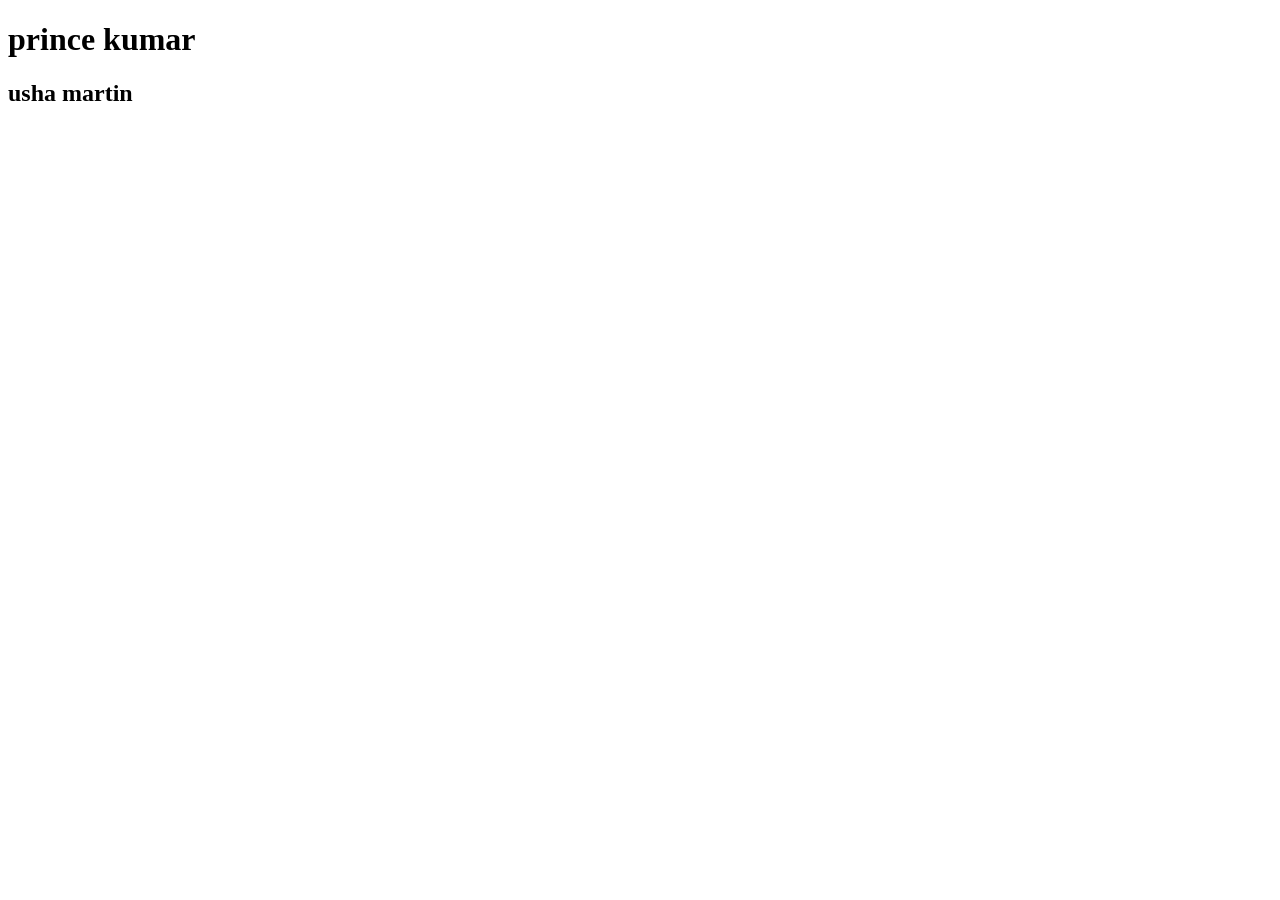
<file: index.html>
<!DOCTYPE html>
<html lang="en">
<head>
    <meta charset="UTF-8">
    <meta name="viewport" content="width=device-width, initial-scale=1.0">
    <title>Document</title>
</head>
<body> 
    <h1>prince kumar</h1>
    <h2>usha martin</h2>
      
    <script src="second.js"></script>
</body>
</html>
</file>
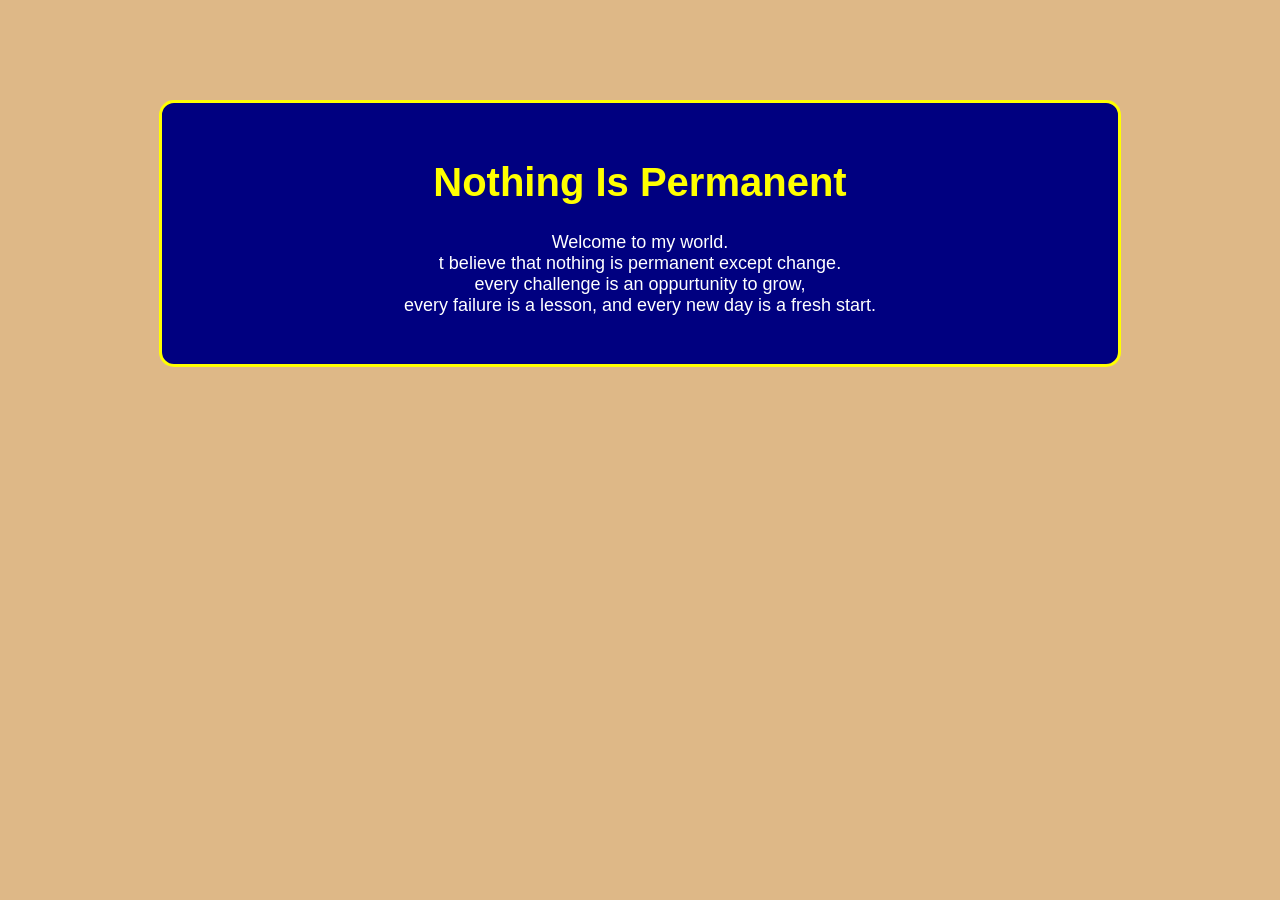
<file: index1.html>
<html>

</head>
     <title>welcome to Prince Portfolio</title>
     <link rel="stylesheet" href="mystyle1.css">
</head>

<body class= "body-class">
    <div class="prince">
    <h1>Nothing Is Permanent</h1>

    <p>
        Welcome to my world.<br>
        t believe that nothing is permanent except change.<br>
        every challenge is an oppurtunity to grow,<br>
        every failure is a lesson, and every new day is a fresh start.
    </P>
    </div>
</body>
</html>
</file>
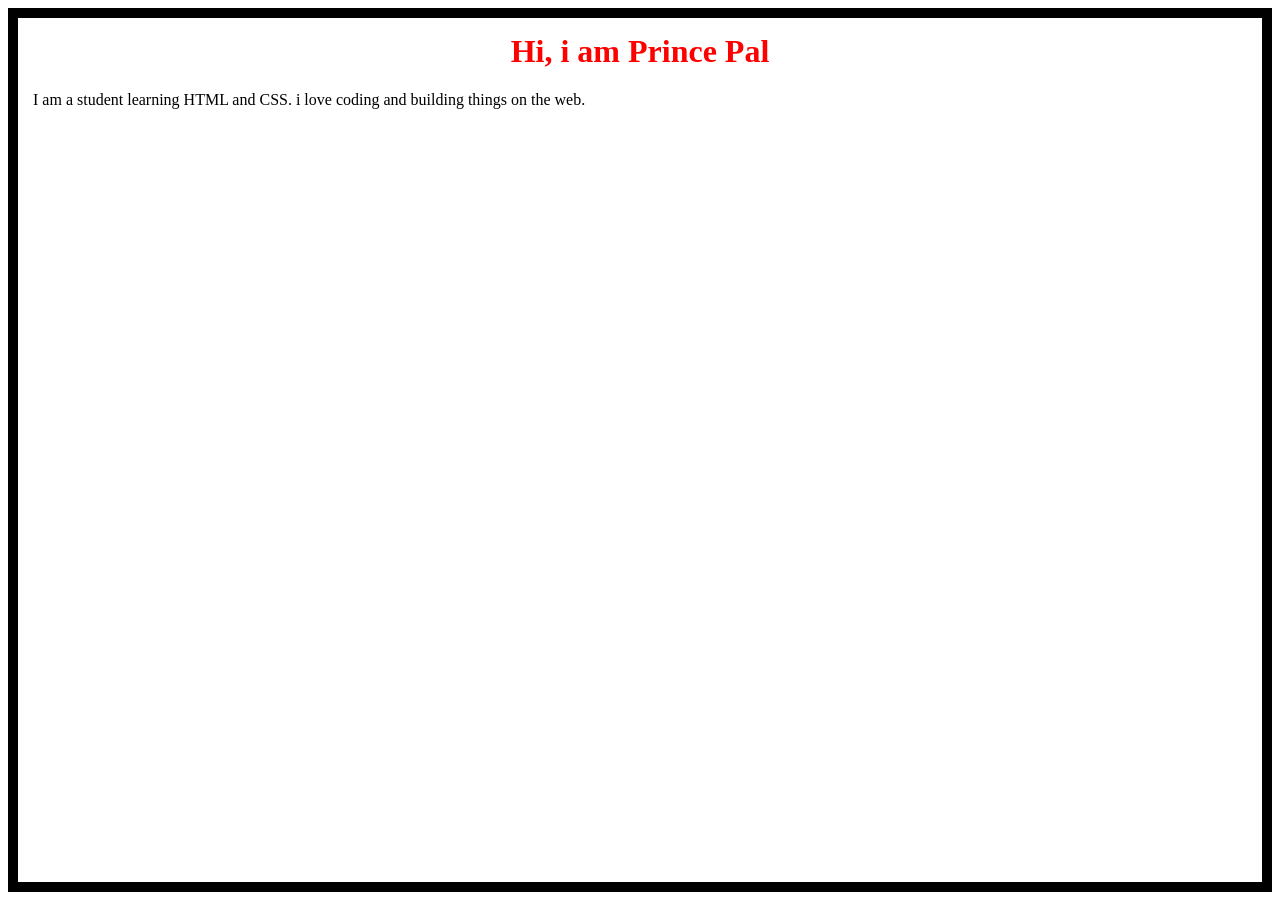
<file: new.html>
<html>

<head>
    <title>About me</title>
    <link rel="stylesheet" href="mystyle.css">
</head>

<body class="body-class">
    <h1 class="prince">Hi, i am Prince Pal</h1>
    <div class="name">I am a student learning HTML and CSS. i love coding and building things on the web.</div>
</body>

</html>
</file>
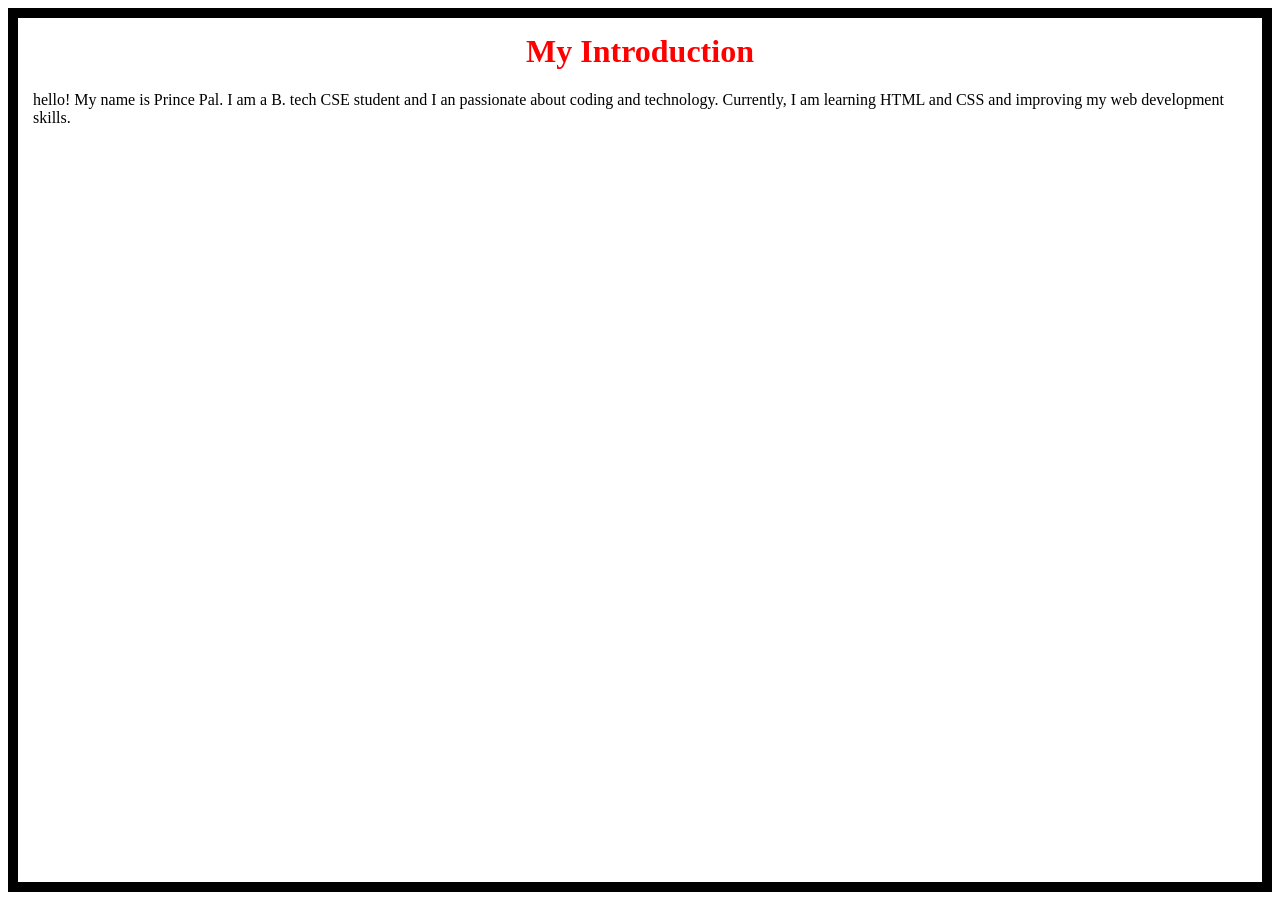
<file: new2.html>
<html>

<head>
    <title>About me</title>
    <link rel="stylesheet" href="mystyle.css">
</head> 

<body class="body-class">

    <h1 class="prince">My Introduction</h1>

    <div class="name">
        hello! My name is Prince Pal. I am a B. tech CSE student and I an passionate about coding and technology. Currently, I am learning HTML and CSS and improving my web development skills. 
    </div>

</body>

</html>
</file>
<file: mystyle1.css>
.body-class{
    background-color: burlywood;
    margin: 0;
    padding: 0;
    font-family: Arial, Helvetica, sans-serif;
}
.prince{
    background-color: navy;
    color:white;
    text-align: center;
    padding: 30px;
    margin: 100px auto;
    width: 70%;
    border-radius: 15px;
    border: 3px solid yellow;
}

h1{
    color: yellow;
    font-size: 40px;
}

div{
     color:white;
     font-size: 18px;
}
</file>
<file: mystyle.css>
.name {
    color: red(248, 244, 244);
}
.body-class{
    background-color: black(189, 172, 172);
    border: 10px solid;
    padding: 15px;
}

.prince {
    color: red;
    text-align: center;
}
</file>
